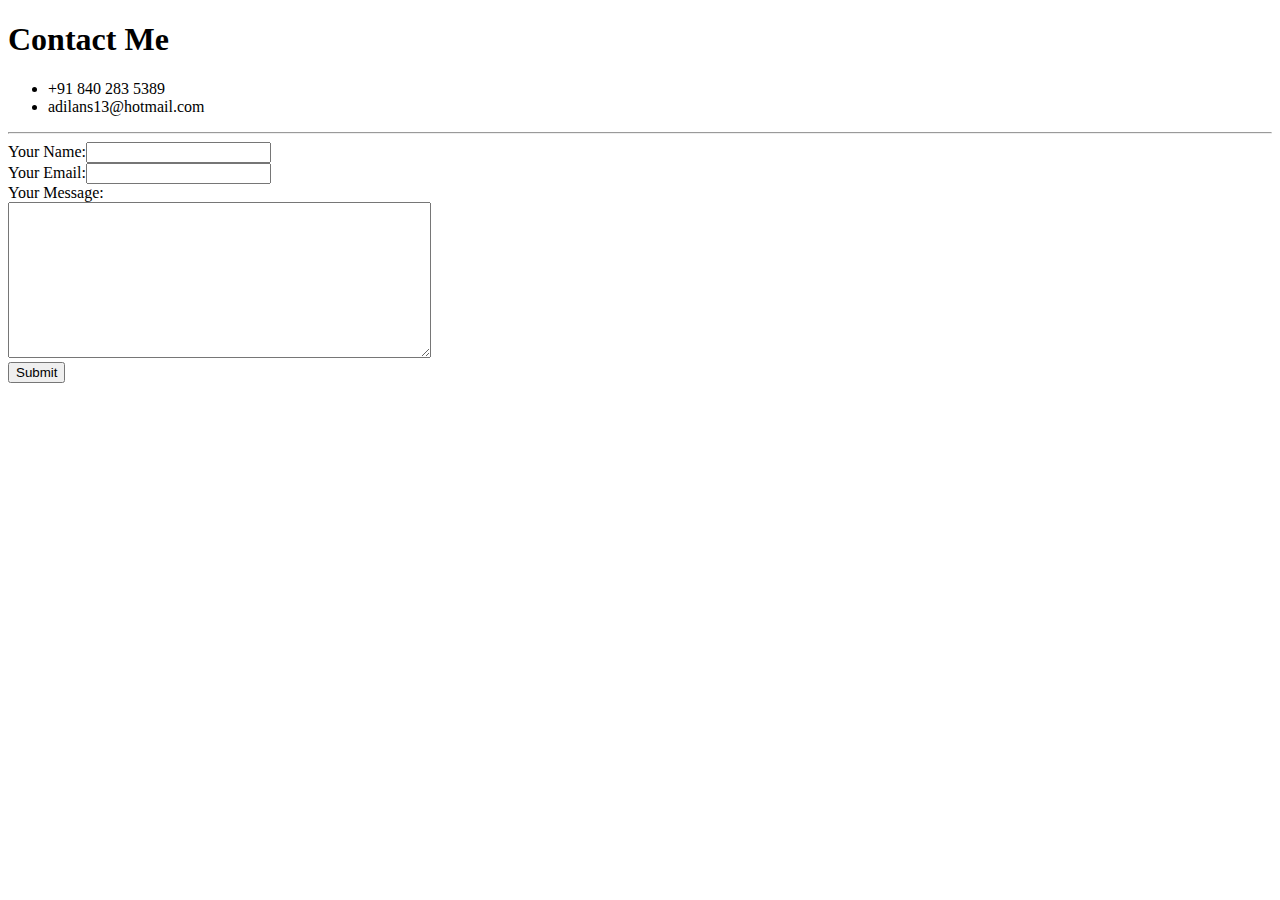
<file: contact.html>
<!DOCTYPE html>
<html lang="en" dir="ltr">
  <head>
    <meta charset="utf-8">
    <title>Contact Details</title>
  </head>
  <body>
    <h1>Contact Me</h1>
    <ul>
      <li>+91 840 283 5389</li>
      <li>adilans13@hotmail.com</li>
    </ul>
    <hr>
    <form action="mailto:atifadil13@gmail.com" method="post" enctype="text/plain">
      <label>Your Name:</label><input type="text" name="yourName" value=""><br>
      <label>Your Email:</label><input type="email" name="yourEmail" value=""><br>
      <label>Your Message:</label><br>
      <textarea name="youMessage" rows="10" cols="50"></textarea><br>
      <input type="submit" name="">

    </form>
  </body>
</html>
</file>
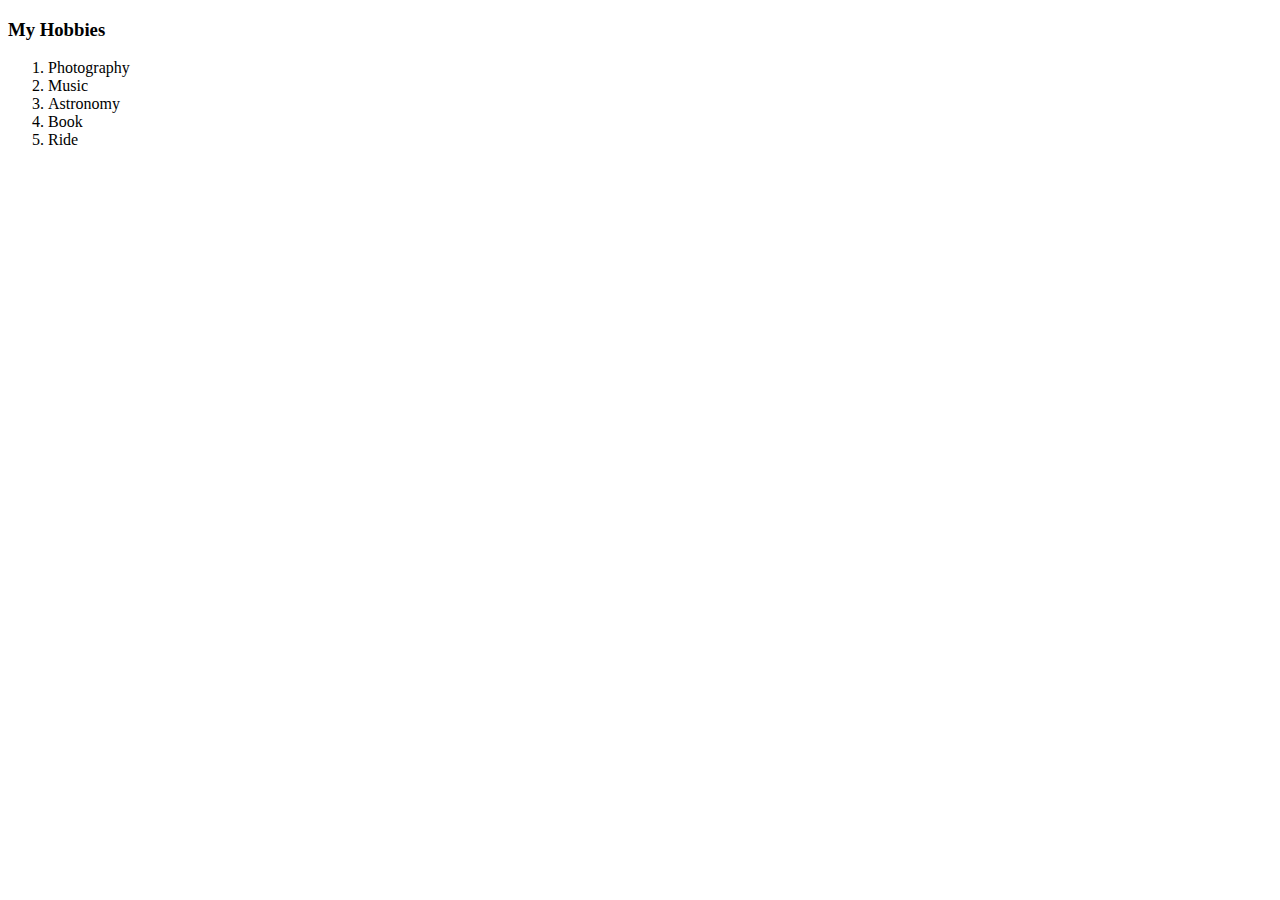
<file: hobbies.html>
<!DOCTYPE html>
<html lang="en" dir="ltr">
  <head>
    <meta charset="utf-8">
    <title>My Hobbies</title>
  </head>
  <body>
    <h3>My Hobbies</h3>
    <ol>
      <li>Photography</li>
      <li>Music</li>
      <li>Astronomy</li>
      <li>Book</li>
      <li>Ride</li>
    </ol>
  </body>
</html>
</file>
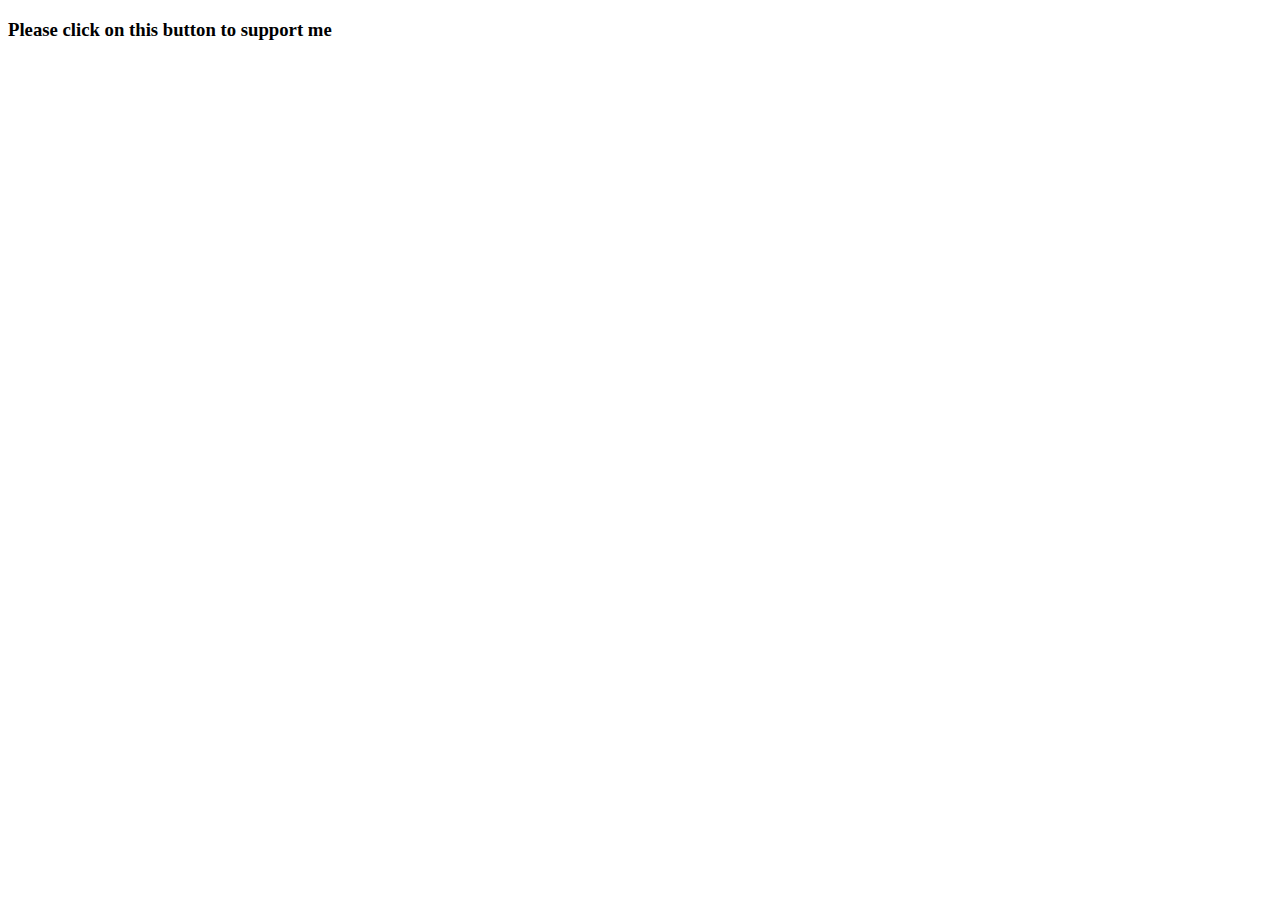
<file: support.html>
<!DOCTYPE html>
<html lang="en" dir="ltr">
  <head>
    <meta charset="utf-8">
    <title>Support Me</title>
  </head>
  <body>
    <h3>Please click on this button to support me</h3>
    <form><script src="https://checkout.razorpay.com/v1/payment-button.js" data-payment_button_id="pl_JvZOsg0YkXPhFq" async> </script> </form>
  </body>
</html>
</file>
